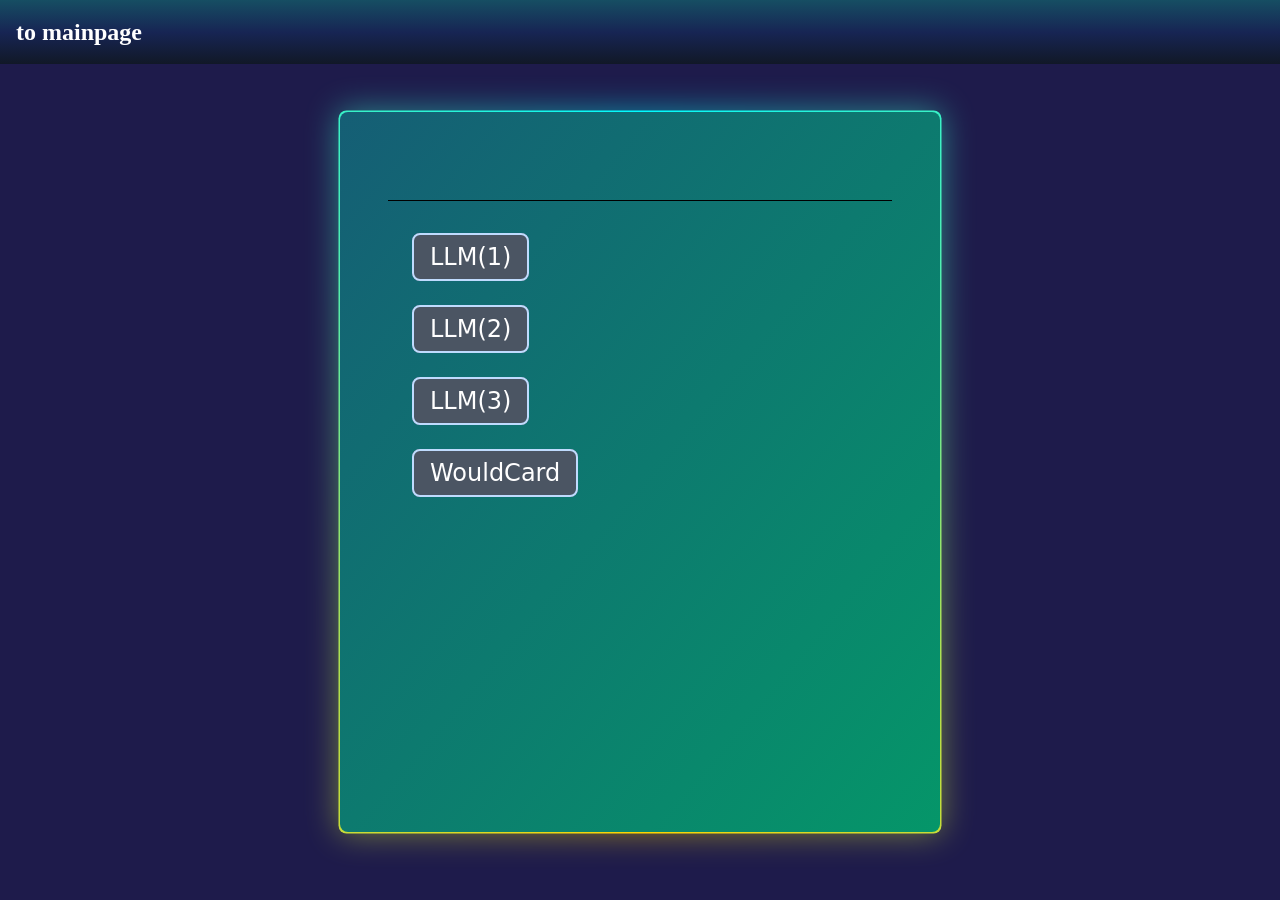
<file: index.html>
<!doctype html><html lang="en"><head><meta charset="UTF-8"/><meta name="googlebot" content="noindex"><meta name="viewport" content="width=device-width,initial-scale=1,user-scalable=no"><link rel="manifest" href="/manifest.json"/><title>DEMO</title><meta name="theme-color" content="#333399"/><title>DEMO</title><script defer="defer" src="/static/js/main.f8855bf6.js"></script><link href="/static/css/main.f44175b6.css" rel="stylesheet"></head><body><noscript>You need to enable JavaScript to run this app.</noscript><div id="root"></div></body></html>
</file>
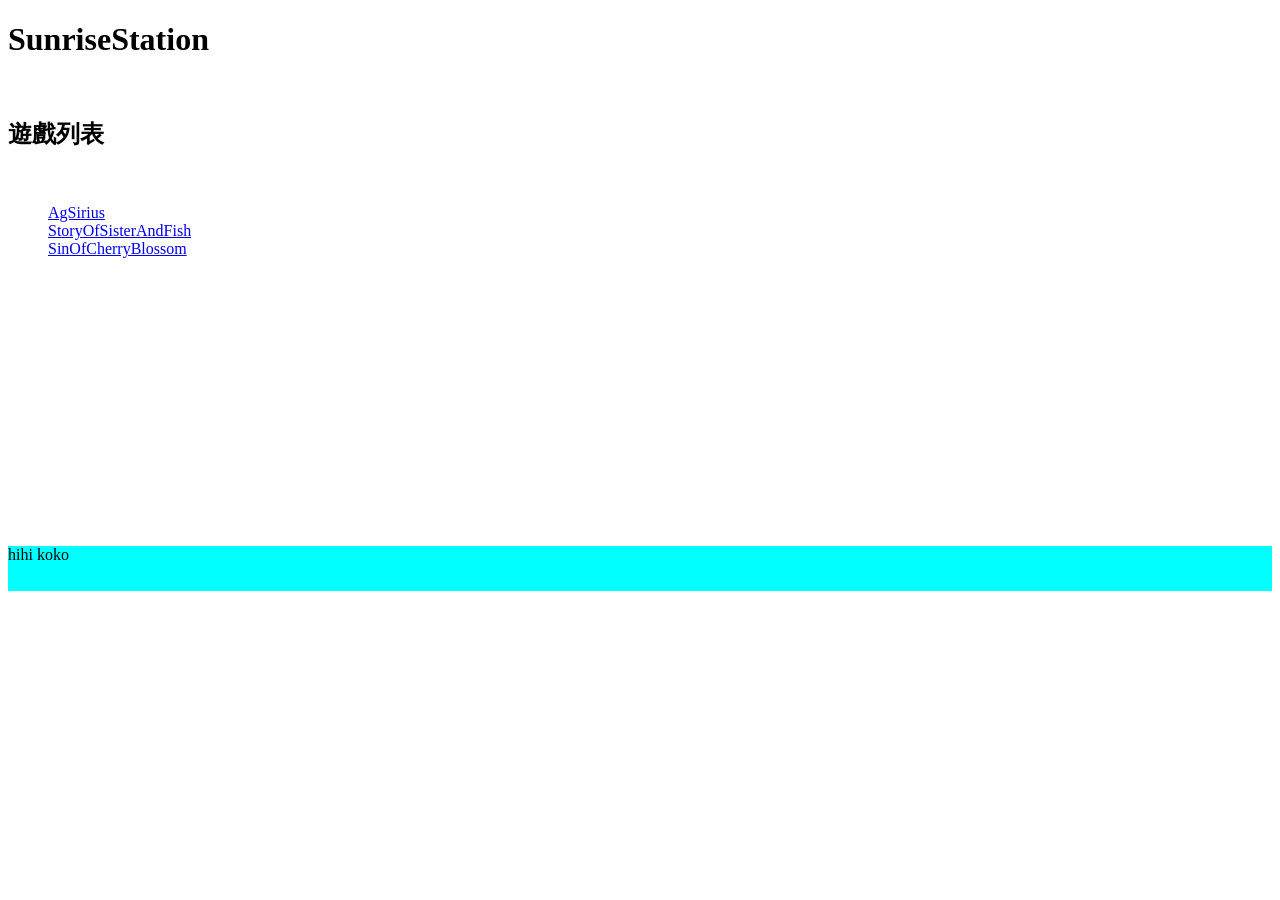
<file: index_old.html>
<!DOCTYPE html>
<html lang="en">
  <head>
    <meta charset="UTF-8">
    <meta name="googlebot" content="noindex"><!--prevent this site show up on google-->
    <meta name="viewport" content="width=device-width,initial-scale=1,user-scalable=no">
    <meta http-equiv="X-UA-Compatible" content="ie=edge">
    
    <title>SunriseStation</title>
    <link rel="icon" href="./img/Ilya.jpg"/>
    <meta name="theme-color" content="#333399"/>

    <link rel="preload" href="./src/style.css" as="style">
    <link rel="stylesheet" href="./src/style.css">
  </head>
  <body>
    <div id="root">
      <!--https://zh-hant.legacy.reactjs.org/docs/add-react-to-a-website.html-->
      <!--div id="root"></div-->
      <div id="header"><h1>SunriseStation</h1><br/></div>
      <div id="main">

        <div id="left-side">
          <h2>遊戲列表</h2><br/>
          <ul>
            <a href="https://SunriseStation.github.io/AgentSirius">AgSirius</a><br/>
            <a href="https://SunriseStation.github.io/StoryOfSisterAndFish">StoryOfSisterAndFish</a><br/>
            <a href="https://SunriseStation.github.io/SinOfCherryBlossom/">SinOfCherryBlossom</a><br/>
          </ul>
          <!-- 注意：在發佈應用程式前，請把「development.js」替換成「production.min.js」。 -->
          <!--script src="https://unpkg.com/react@18/umd/react.development.js" crossorigin></script>
          <script src="https://unpkg.com/react-dom@18/umd/react-dom.development.js" crossorigin></script-->
        
          <!-- 載入我們的 React component。-->
          <!--script src="./js/index.js"></script-->
        </div>
          
        <div id="right-side">
          <div class="embed-hidder">
          <div class="frame-container">
            <iframe src="https://www.youtube-nocookie.com/embed/s7nw8ySOprI?autoplay=0&playlist=s7nw8ySOprI&loop=1&controls=0&disablekb=1"
              title="夜の向日葵" width="560" height="315" frameborder="0" allow="autoplay"
              referrerpolicy="strict-origin-when-cross-origin"></iframe>
          </div>
          </div>
          <div class="embed-hidder">
          <div class="frame-container">
            <iframe src="https://www.youtube-nocookie.com/embed/DlNhPOObCic?autoplay=1&playlist=DlNhPOObCic&loop=1&controls=0&disablekb=1"
              title="エロゲソングonピアノ" width="560" height="315" frameborder="0" allow="autoplay"
              referrerpolicy="strict-origin-when-cross-origin"></iframe>
          </div>
          </div>
        </div>

      </div>
      <div id="footer" style="background-color: aqua; height: 5vh;">
        <div>
          hihi
          koko
        </div>
      </div>
    </div>
  </body>
</html>
</file>
<file: static/css/main.f44175b6.css>
/*
! tailwindcss v3.4.3 | MIT License | https://tailwindcss.com
*/*,:after,:before{border:0 solid #e5e7eb;box-sizing:border-box}:after,:before{--tw-content:""}:host,html{-webkit-text-size-adjust:100%;font-feature-settings:normal;-webkit-tap-highlight-color:transparent;font-family:ui-sans-serif,system-ui,sans-serif,Apple Color Emoji,Segoe UI Emoji,Segoe UI Symbol,Noto Color Emoji;font-variation-settings:normal;line-height:1.5;tab-size:4}body{line-height:inherit;margin:0}hr{border-top-width:1px;color:inherit;height:0}abbr:where([title]){-webkit-text-decoration:underline dotted;text-decoration:underline dotted}h1,h2,h3,h4,h5,h6{font-size:inherit;font-weight:inherit}a{color:inherit;text-decoration:inherit}b,strong{font-weight:bolder}code,kbd,pre,samp{font-feature-settings:normal;font-family:ui-monospace,SFMono-Regular,Menlo,Monaco,Consolas,Liberation Mono,Courier New,monospace;font-size:1em;font-variation-settings:normal}small{font-size:80%}sub,sup{font-size:75%;line-height:0;position:relative;vertical-align:initial}sub{bottom:-.25em}sup{top:-.5em}table{border-collapse:collapse;border-color:inherit;text-indent:0}button,input,optgroup,select,textarea{font-feature-settings:inherit;color:inherit;font-family:inherit;font-size:100%;font-variation-settings:inherit;font-weight:inherit;letter-spacing:inherit;line-height:inherit;margin:0;padding:0}button,select{text-transform:none}button,input:where([type=button]),input:where([type=reset]),input:where([type=submit]){-webkit-appearance:button;background-color:initial;background-image:none}:-moz-focusring{outline:auto}:-moz-ui-invalid{box-shadow:none}progress{vertical-align:initial}::-webkit-inner-spin-button,::-webkit-outer-spin-button{height:auto}[type=search]{-webkit-appearance:textfield;outline-offset:-2px}::-webkit-search-decoration{-webkit-appearance:none}::-webkit-file-upload-button{-webkit-appearance:button;font:inherit}summary{display:list-item}blockquote,dd,dl,figure,h1,h2,h3,h4,h5,h6,hr,p,pre{margin:0}fieldset{margin:0}fieldset,legend{padding:0}menu,ol,ul{list-style:none;margin:0;padding:0}dialog{padding:0}textarea{resize:vertical}input::placeholder,textarea::placeholder{color:#9ca3af;opacity:1}[role=button],button{cursor:pointer}:disabled{cursor:default}audio,canvas,embed,iframe,img,object,svg,video{display:block;vertical-align:middle}img,video{height:auto;max-width:100%}[hidden]{display:none}*,:after,:before{--tw-border-spacing-x:0;--tw-border-spacing-y:0;--tw-translate-x:0;--tw-translate-y:0;--tw-rotate:0;--tw-skew-x:0;--tw-skew-y:0;--tw-scale-x:1;--tw-scale-y:1;--tw-pan-x: ;--tw-pan-y: ;--tw-pinch-zoom: ;--tw-scroll-snap-strictness:proximity;--tw-gradient-from-position: ;--tw-gradient-via-position: ;--tw-gradient-to-position: ;--tw-ordinal: ;--tw-slashed-zero: ;--tw-numeric-figure: ;--tw-numeric-spacing: ;--tw-numeric-fraction: ;--tw-ring-inset: ;--tw-ring-offset-width:0px;--tw-ring-offset-color:#fff;--tw-ring-color:#3b82f680;--tw-ring-offset-shadow:0 0 #0000;--tw-ring-shadow:0 0 #0000;--tw-shadow:0 0 #0000;--tw-shadow-colored:0 0 #0000;--tw-blur: ;--tw-brightness: ;--tw-contrast: ;--tw-grayscale: ;--tw-hue-rotate: ;--tw-invert: ;--tw-saturate: ;--tw-sepia: ;--tw-drop-shadow: ;--tw-backdrop-blur: ;--tw-backdrop-brightness: ;--tw-backdrop-contrast: ;--tw-backdrop-grayscale: ;--tw-backdrop-hue-rotate: ;--tw-backdrop-invert: ;--tw-backdrop-opacity: ;--tw-backdrop-saturate: ;--tw-backdrop-sepia: ;--tw-contain-size: ;--tw-contain-layout: ;--tw-contain-paint: ;--tw-contain-style: }::backdrop{--tw-border-spacing-x:0;--tw-border-spacing-y:0;--tw-translate-x:0;--tw-translate-y:0;--tw-rotate:0;--tw-skew-x:0;--tw-skew-y:0;--tw-scale-x:1;--tw-scale-y:1;--tw-pan-x: ;--tw-pan-y: ;--tw-pinch-zoom: ;--tw-scroll-snap-strictness:proximity;--tw-gradient-from-position: ;--tw-gradient-via-position: ;--tw-gradient-to-position: ;--tw-ordinal: ;--tw-slashed-zero: ;--tw-numeric-figure: ;--tw-numeric-spacing: ;--tw-numeric-fraction: ;--tw-ring-inset: ;--tw-ring-offset-width:0px;--tw-ring-offset-color:#fff;--tw-ring-color:#3b82f680;--tw-ring-offset-shadow:0 0 #0000;--tw-ring-shadow:0 0 #0000;--tw-shadow:0 0 #0000;--tw-shadow-colored:0 0 #0000;--tw-blur: ;--tw-brightness: ;--tw-contrast: ;--tw-grayscale: ;--tw-hue-rotate: ;--tw-invert: ;--tw-saturate: ;--tw-sepia: ;--tw-drop-shadow: ;--tw-backdrop-blur: ;--tw-backdrop-brightness: ;--tw-backdrop-contrast: ;--tw-backdrop-grayscale: ;--tw-backdrop-hue-rotate: ;--tw-backdrop-invert: ;--tw-backdrop-opacity: ;--tw-backdrop-saturate: ;--tw-backdrop-sepia: ;--tw-contain-size: ;--tw-contain-layout: ;--tw-contain-paint: ;--tw-contain-style: }.absolute{position:absolute}.relative{position:relative}.bottom-0{bottom:0}.left-0{left:0}.left-12{left:3rem}.left-2{left:.5rem}.right-0{right:0}.right-12{right:3rem}.right-2{right:.5rem}.top-0{top:0}.mx-2{margin-left:.5rem;margin-right:.5rem}.my-1{margin-bottom:.25rem;margin-top:.25rem}.my-6{margin-bottom:1.5rem;margin-top:1.5rem}.mb-2{margin-bottom:.5rem}.ml-2{margin-left:.5rem}.ml-4{margin-left:1rem}.mr-2{margin-right:.5rem}.mr-4{margin-right:1rem}.mt-10{margin-top:2.5rem}.mt-2{margin-top:.5rem}.mt-32{margin-top:8rem}.mt-4{margin-top:1rem}.mt-8{margin-top:2rem}.mt-\[20\%\]{margin-top:20%}.box-border{box-sizing:border-box}.block{display:block}.flex{display:flex}.inline-flex{display:inline-flex}.h-10{height:2.5rem}.h-4{height:1rem}.h-6{height:1.5rem}.h-8{height:2rem}.h-\[25\%\]{height:25%}.h-\[45\%\]{height:45%}.h-\[55px\]{height:55px}.h-\[60\%\]{height:60%}.h-\[75\%\]{height:75%}.h-full{height:100%}.h-px{height:1px}.max-h-\[80\%\]{max-height:80%}.min-h-\[5\%\]{min-height:5%}.min-h-screen{min-height:100vh}.w-16{width:4rem}.w-4{width:1rem}.w-8{width:2rem}.w-\[2\.5px\]{width:2.5px}.w-\[30\%\]{width:30%}.w-\[45\%\]{width:45%}.w-\[60\%\]{width:60%}.w-\[65\%\]{width:65%}.w-\[80\%\]{width:80%}.w-\[90\%\]{width:90%}.w-\[95\%\]{width:95%}.w-full{width:100%}.flex-auto{flex:1 1 auto}.grow{flex-grow:1}.cursor-pointer{cursor:pointer}.items-center{align-items:center}.justify-end{justify-content:flex-end}.justify-between{justify-content:space-between}.overflow-auto{overflow:auto}.overflow-x-auto{overflow-x:auto}.rounded{border-radius:.25rem}.rounded-full{border-radius:9999px}.rounded-lg{border-radius:.5rem}.rounded-md{border-radius:.375rem}.border{border-width:1px}.border-2{border-width:2px}.border-blue-200{--tw-border-opacity:1;border-color:rgb(191 219 254/var(--tw-border-opacity))}.border-gray-300{--tw-border-opacity:1;border-color:rgb(209 213 219/var(--tw-border-opacity))}.border-slate-100{--tw-border-opacity:1;border-color:rgb(241 245 249/var(--tw-border-opacity))}.border-slate-600{--tw-border-opacity:1;border-color:rgb(71 85 105/var(--tw-border-opacity))}.bg-black{--tw-bg-opacity:1;background-color:rgb(0 0 0/var(--tw-bg-opacity))}.bg-blue-600{--tw-bg-opacity:1;background-color:rgb(37 99 235/var(--tw-bg-opacity))}.bg-gray-300{--tw-bg-opacity:1;background-color:rgb(209 213 219/var(--tw-bg-opacity))}.bg-gray-50{--tw-bg-opacity:1;background-color:rgb(249 250 251/var(--tw-bg-opacity))}.bg-gray-600{--tw-bg-opacity:1;background-color:rgb(75 85 99/var(--tw-bg-opacity))}.bg-indigo-200{--tw-bg-opacity:1;background-color:rgb(199 210 254/var(--tw-bg-opacity))}.bg-indigo-300{--tw-bg-opacity:1;background-color:rgb(165 180 252/var(--tw-bg-opacity))}.bg-indigo-400{--tw-bg-opacity:1;background-color:rgb(129 140 248/var(--tw-bg-opacity))}.bg-indigo-950{--tw-bg-opacity:1;background-color:rgb(30 27 75/var(--tw-bg-opacity))}.bg-red-600{--tw-bg-opacity:1;background-color:rgb(220 38 38/var(--tw-bg-opacity))}.bg-slate-100{--tw-bg-opacity:1;background-color:rgb(241 245 249/var(--tw-bg-opacity))}.bg-slate-200{--tw-bg-opacity:1;background-color:rgb(226 232 240/var(--tw-bg-opacity))}.bg-slate-300{--tw-bg-opacity:1;background-color:rgb(203 213 225/var(--tw-bg-opacity))}.bg-slate-400{--tw-bg-opacity:1;background-color:rgb(148 163 184/var(--tw-bg-opacity))}.bg-slate-900{--tw-bg-opacity:1;background-color:rgb(15 23 42/var(--tw-bg-opacity))}.bg-teal-400{--tw-bg-opacity:1;background-color:rgb(45 212 191/var(--tw-bg-opacity))}.bg-gradient-to-b{background-image:linear-gradient(to bottom,var(--tw-gradient-stops))}.from-cyan-900{--tw-gradient-from:#164e63 var(--tw-gradient-from-position);--tw-gradient-to:#164e6300 var(--tw-gradient-to-position);--tw-gradient-stops:var(--tw-gradient-from),var(--tw-gradient-to)}.to-gray-900{--tw-gradient-to:#111827 var(--tw-gradient-to-position)}.fill-current{fill:currentColor}.p-0{padding:0}.p-2{padding:.5rem}.p-2\.5{padding:.625rem}.px-2{padding-left:.5rem;padding-right:.5rem}.px-4{padding-left:1rem;padding-right:1rem}.px-6{padding-left:1.5rem;padding-right:1.5rem}.py-1{padding-bottom:.25rem;padding-top:.25rem}.py-2{padding-bottom:.5rem;padding-top:.5rem}.py-4{padding-bottom:1rem;padding-top:1rem}.pb-16{padding-bottom:4rem}.pt-16{padding-top:4rem}.pt-3{padding-top:.75rem}.pt-6{padding-top:1.5rem}.font-funny{font-family:Comic Sans MS,cursive}.text-2xl{font-size:1.5rem;line-height:2rem}.text-8xl{font-size:6rem;line-height:1}.text-lg{font-size:1.125rem;line-height:1.75rem}.text-sm{font-size:.875rem;line-height:1.25rem}.font-bold{font-weight:700}.text-black{--tw-text-opacity:1;color:rgb(0 0 0/var(--tw-text-opacity))}.text-blue-100{--tw-text-opacity:1;color:rgb(219 234 254/var(--tw-text-opacity))}.text-blue-600{--tw-text-opacity:1;color:rgb(37 99 235/var(--tw-text-opacity))}.text-gray-800{--tw-text-opacity:1;color:rgb(31 41 55/var(--tw-text-opacity))}.text-gray-900{--tw-text-opacity:1;color:rgb(17 24 39/var(--tw-text-opacity))}.text-red-600{--tw-text-opacity:1;color:rgb(220 38 38/var(--tw-text-opacity))}.text-white{--tw-text-opacity:1;color:rgb(255 255 255/var(--tw-text-opacity))}.row-content-box-1{align-items:flex-start;display:flex;justify-content:flex-start}.row-content-box-2{align-items:flex-start;display:flex;justify-content:center}.row-content-box-3{align-items:flex-start;display:flex;justify-content:flex-end}.row-content-box-4{align-items:center;display:flex;justify-content:flex-start}.row-content-box-5{align-items:center;display:flex;justify-content:center}.row-content-box-6{align-items:center;display:flex;justify-content:flex-end}.row-content-box-7{align-items:flex-end;display:flex;justify-content:flex-start}.row-content-box-8{align-items:flex-end;display:flex;justify-content:center}.row-content-box-9{align-items:flex-end;display:flex;justify-content:flex-end}.col-content-box-1{align-items:flex-start}.col-content-box-1,.col-content-box-2{display:flex;flex-direction:column;justify-content:flex-start}.col-content-box-2{align-items:center}.col-content-box-3{align-items:flex-end;display:flex;flex-direction:column;justify-content:flex-start}.col-content-box-4{align-items:flex-start}.col-content-box-4,.col-content-box-5{display:flex;flex-direction:column;justify-content:center}.col-content-box-5{align-items:center}.col-content-box-6{align-items:flex-end;display:flex;flex-direction:column;justify-content:center}.col-content-box-7{align-items:flex-start}.col-content-box-7,.col-content-box-8{display:flex;flex-direction:column;justify-content:flex-end}.col-content-box-8{align-items:center}.col-content-box-9{align-items:flex-end;display:flex;flex-direction:column;justify-content:flex-end}#header{--tw-gradient-from:#164e63 var(--tw-gradient-from-position);--tw-gradient-to:#164e6300 var(--tw-gradient-to-position);--tw-gradient-stops:var(--tw-gradient-from),var(--tw-gradient-to);--tw-gradient-to:#111827 var(--tw-gradient-to-position);--tw-text-opacity:1;--tw-gradient-stops:var(--tw-gradient-from),#172554 var(--tw-gradient-via-position),var(--tw-gradient-to);background-image:linear-gradient(to bottom,var(--tw-gradient-stops));color:rgb(255 255 255/var(--tw-text-opacity));padding:1rem}#header,#main{display:flex;width:100%}#main{align-items:center;flex-direction:column;justify-content:flex-start;margin-top:1.5rem;padding-left:2.5rem;padding-right:2.5rem;z-index:0}#game-aria{--tw-border-opacity:1;--tw-bg-opacity:1;--tw-shadow:0 10px 15px -3px #0000001a,0 4px 6px -4px #0000001a;--tw-shadow-colored:0 10px 15px -3px var(--tw-shadow-color),0 4px 6px -4px var(--tw-shadow-color);background-color:rgb(75 85 99/var(--tw-bg-opacity));border-color:rgb(207 250 254/var(--tw-border-opacity));border-radius:.5rem;border-width:2px;box-shadow:0 0 #0000,0 0 #0000,var(--tw-shadow);box-shadow:var(--tw-ring-offset-shadow,0 0 #0000),var(--tw-ring-shadow,0 0 #0000),var(--tw-shadow);justify-content:center;max-width:56rem;overflow:hidden;width:66.666667%}#game-aria,#left-side{align-items:flex-start;display:flex;margin-top:1.5rem}#left-side{--tw-bg-opacity:1;--tw-gradient-from:#155e75 var(--tw-gradient-from-position);--tw-gradient-to:#155e7500 var(--tw-gradient-to-position);--tw-gradient-stops:var(--tw-gradient-from),var(--tw-gradient-to);--tw-gradient-to:#059669 var(--tw-gradient-to-position);background-color:rgb(16 185 129/var(--tw-bg-opacity));background-image:linear-gradient(to bottom right,var(--tw-gradient-stops));border-radius:.5rem;flex-direction:column;justify-content:flex-start;margin-bottom:1.5rem;min-height:80vh;padding:4rem 3rem;position:relative;width:50%}#left-side:before{--tw-blur:blur(16px);content:var(--tw-content);filter:var(--tw-blur) var(--tw-brightness) var(--tw-contrast) var(--tw-grayscale) var(--tw-hue-rotate) var(--tw-invert) var(--tw-saturate) var(--tw-sepia) var(--tw-drop-shadow);opacity:.5}#left-side:after,#left-side:before{--tw-translate-x:-50%;--tw-translate-y:-50%;--tw-content:"";animation:spin 10s linear infinite;background-image:conic-gradient(from var(--angle),#00fbff,#ffd500,#00fbff);border-radius:.5rem;box-sizing:initial;content:var(--tw-content);height:100%;left:50%;padding:1.5px;position:absolute;top:50%;transform:translate(var(--tw-translate-x),var(--tw-translate-y)) rotate(var(--tw-rotate)) skewX(var(--tw-skew-x)) skewY(var(--tw-skew-y)) scaleX(var(--tw-scale-x)) scaleY(var(--tw-scale-y));width:100%;z-index:-1}#right-side{align-items:flex-start;display:flex;flex-direction:column;justify-content:center;margin-bottom:5rem;margin-left:5rem;margin-top:5rem;position:-webkit-sticky;position:sticky;top:2.5rem;width:16.666667%}#right-side:before{--tw-blur:blur(16px);content:var(--tw-content);filter:var(--tw-blur) var(--tw-brightness) var(--tw-contrast) var(--tw-grayscale) var(--tw-hue-rotate) var(--tw-invert) var(--tw-saturate) var(--tw-sepia) var(--tw-drop-shadow);opacity:.5}#right-side:after,#right-side:before{--tw-translate-x:-50%;--tw-translate-y:-50%;--tw-content:"";animation:spin 10s linear infinite;background-image:conic-gradient(from var(--angle),#00fbff,#ffd500,#00fbff);border-radius:.5rem;box-sizing:initial;content:var(--tw-content);height:100%;left:50%;padding:1.5px;position:absolute;top:50%;transform:translate(var(--tw-translate-x),var(--tw-translate-y)) rotate(var(--tw-rotate)) skewX(var(--tw-skew-x)) skewY(var(--tw-skew-y)) scaleX(var(--tw-scale-x)) scaleY(var(--tw-scale-y));width:100%;z-index:-1}#game-canvas{background-color:#03037a;min-width:320px;width:20%}#cellphone-like{--tw-bg-opacity:1;align-items:center;background-color:rgb(0 0 0/var(--tw-bg-opacity));border-radius:1.5rem;display:flex;flex-direction:column;height:40rem;justify-content:flex-start;margin-bottom:3rem;margin-top:3rem;position:relative;width:25rem}#cellphone-like:before{--tw-blur:blur(16px);content:var(--tw-content);filter:var(--tw-blur) var(--tw-brightness) var(--tw-contrast) var(--tw-grayscale) var(--tw-hue-rotate) var(--tw-invert) var(--tw-saturate) var(--tw-sepia) var(--tw-drop-shadow);opacity:.5}#cellphone-button{--tw-border-opacity:1;--tw-bg-opacity:1;--tw-gradient-from:#000 var(--tw-gradient-from-position);--tw-gradient-to:#0000 var(--tw-gradient-to-position);--tw-gradient-stops:var(--tw-gradient-from),var(--tw-gradient-to);--tw-gradient-to:#475569 var(--tw-gradient-to-position);align-items:center;background-color:rgb(15 23 42/var(--tw-bg-opacity));background-image:linear-gradient(to bottom left,var(--tw-gradient-stops));border-color:rgb(102 102 102/var(--tw-border-opacity));border-radius:9999px;border-width:1px;display:flex;flex-direction:column;height:50px;justify-content:center;position:absolute;top:.75rem;width:50px}@supports (color:rgb(0 0 0/0)){#cellphone-button{--tw-gradient-stops:var(--tw-gradient-from),#1f2937 var(--tw-gradient-via-position),var(--tw-gradient-to)}}#cellphone-like:after,#cellphone-like:before{--tw-translate-x:-50%;--tw-translate-y:-50%;--tw-content:"";animation:spin 10s linear infinite;background-image:conic-gradient(from var(--angle),#00fbff,#ffd500,#00fbff);border-radius:1.5rem;box-sizing:initial;content:var(--tw-content);height:100%;left:50%;padding:1.5px;position:absolute;top:50%;transform:translate(var(--tw-translate-x),var(--tw-translate-y)) rotate(var(--tw-rotate)) skewX(var(--tw-skew-x)) skewY(var(--tw-skew-y)) scaleX(var(--tw-scale-x)) scaleY(var(--tw-scale-y));width:100%;z-index:-1}#footer{--tw-gradient-from:#6b7280 var(--tw-gradient-from-position);--tw-gradient-to:#6b728000 var(--tw-gradient-to-position);--tw-gradient-stops:var(--tw-gradient-from),var(--tw-gradient-to);--tw-gradient-to:#164e63 var(--tw-gradient-to-position);--tw-text-opacity:1;--tw-gradient-stops:var(--tw-gradient-from),#172554 var(--tw-gradient-via-position),var(--tw-gradient-to);background-image:linear-gradient(to bottom,var(--tw-gradient-stops));color:rgb(255 255 255/var(--tw-text-opacity));padding-bottom:.5rem;padding-top:1rem}#footer,.main-container{align-items:center;display:flex;justify-content:center;width:100%}.main-container{flex-direction:column;max-height:80vh}.iframe-game{border-radius:.5rem;height:600px;max-height:100%;width:100%}.button{--tw-bg-opacity:1;--tw-text-opacity:1;align-items:center;background-color:rgb(209 213 219/var(--tw-bg-opacity));border-radius:.25rem;color:rgb(31 41 55/var(--tw-text-opacity));display:inline-flex;font-weight:700;padding:.5rem 1rem}.button:hover{--tw-bg-opacity:1;background-color:rgb(156 163 175/var(--tw-bg-opacity))}@property --angle{syntax:"<angle>";initial-value:0deg;inherits:false}@keyframes spin{0%{--angle:0deg}to{--angle:360deg}}.border-animation{animation:spin 10s linear infinite;background-image:conic-gradient(from var(--angle),#00fbff,#ffd500,#00fbff)}.embed-hidder{--tw-bg-opacity:1;background-color:rgb(75 85 99/var(--tw-bg-opacity));border-radius:.5rem;height:136px;overflow:hidden;width:100%}.youtube-container{height:300%;padding-right:100%;position:relative;top:-100%}.iframe-youtube{height:100%;left:0;position:absolute;top:0;width:100%}.hover\:bg-gray-400:hover{--tw-bg-opacity:1;background-color:rgb(156 163 175/var(--tw-bg-opacity))}.hover\:bg-gray-700:hover{--tw-bg-opacity:1;background-color:rgb(55 65 81/var(--tw-bg-opacity))}.hover\:bg-red-900:hover{--tw-bg-opacity:1;background-color:rgb(127 29 29/var(--tw-bg-opacity))}.hover\:bg-teal-600:hover{--tw-bg-opacity:1;background-color:rgb(13 148 136/var(--tw-bg-opacity))}.focus\:border-blue-500:focus{--tw-border-opacity:1;border-color:rgb(59 130 246/var(--tw-border-opacity))}.focus\:ring-blue-500:focus{--tw-ring-opacity:1;--tw-ring-color:rgb(59 130 246/var(--tw-ring-opacity))}@media (prefers-color-scheme:dark){.dark\:border-gray-600{--tw-border-opacity:1;border-color:rgb(75 85 99/var(--tw-border-opacity))}.dark\:bg-gray-700{--tw-bg-opacity:1;background-color:rgb(55 65 81/var(--tw-bg-opacity))}.dark\:text-white{--tw-text-opacity:1;color:rgb(255 255 255/var(--tw-text-opacity))}.dark\:placeholder-gray-400::placeholder{--tw-placeholder-opacity:1;color:rgb(156 163 175/var(--tw-placeholder-opacity))}.dark\:focus\:border-blue-500:focus{--tw-border-opacity:1;border-color:rgb(59 130 246/var(--tw-border-opacity))}.dark\:focus\:ring-blue-500:focus{--tw-ring-opacity:1;--tw-ring-color:rgb(59 130 246/var(--tw-ring-opacity))}}
/*# sourceMappingURL=main.f44175b6.css.map*/
</file>
<file: src/style.css>
@tailwind base;
@tailwind components;
@tailwind utilities;



/* might be used very often */
.row-content-box-1 {
    @apply flex justify-start items-start;
}
.row-content-box-2 {
    @apply flex justify-center items-start;
}
.row-content-box-3 {
    @apply flex justify-end items-start;
}
.row-content-box-4 {
    @apply flex justify-start items-center;
}
.row-content-box-5 {
    @apply flex justify-center items-center;
}
.row-content-box-6 {
    @apply flex justify-end items-center;
}
.row-content-box-7 {
    @apply flex justify-start items-end;
}
.row-content-box-8 {
    @apply flex justify-center items-end;
}
.row-content-box-9 {
    @apply flex justify-end items-end;
}

.col-content-box-1 {
    @apply flex flex-col justify-start items-start;
}
.col-content-box-2 {
    @apply flex flex-col justify-start items-center;
}
.col-content-box-3 {
    @apply flex flex-col justify-start items-end;
}
.col-content-box-4 {
    @apply flex flex-col justify-center items-start;
}
.col-content-box-5 {
    @apply flex flex-col justify-center items-center;
}
.col-content-box-6 {
    @apply flex flex-col justify-center items-end;
}
.col-content-box-7 {
    @apply flex flex-col justify-end items-start;
}
.col-content-box-8 {
    @apply flex flex-col justify-end items-center;
}
.col-content-box-9 {
    @apply flex flex-col justify-end items-end;
}



/* id */

/*
via-blue-950 to-gray-900 have error in specific env 
https://github.com/tailwindlabs/tailwindcss/issues/8597
*/
#header {
    @apply flex w-full p-4 bg-gradient-to-b from-cyan-900 to-gray-900 text-white;
    --tw-gradient-stops: var(--tw-gradient-from), #172554 var(--tw-gradient-via-position), var(--tw-gradient-to);
}

#main {
    @apply mt-6 w-full px-10 col-content-box-2 z-0;
}

#game-aria {
    @apply mt-6 w-8/12 max-w-4xl bg-gray-600 border-2 border-cyan-100 rounded-lg shadow-lg overflow-hidden row-content-box-2;
}

#left-side {
    /* position, size, element layout */
    @apply relative my-6;
    @apply w-6/12 min-h-[80vh];
    @apply px-12 py-16 col-content-box-1;

    /* colour, appearence */
    @apply bg-gradient-to-br from-cyan-800 to-emerald-600 bg-emerald-500;
    /* @apply border-2 border-cyan-300 shadow-lg shadow-cyan-200; */
    @apply rounded-lg before:blur-lg before:opacity-50;
}

#left-side::before, #left-side::after {
    /* position, size, element layout */
    @apply absolute top-1/2 left-1/2 -translate-x-1/2 -translate-y-1/2;
    @apply w-full h-full;
    @apply content-[""];

    /* colour, appearence */
    @apply p-[1.5px] box-content border-animation;
    @apply z-[-1] rounded-lg;

    /* background-color: rgb(137, 43, 226); */
    /* background-image: conic-gradient(
        rgb(0, 251, 255),
        rgb(255, 213, 0),
        rgb(0, 251, 255)
    ); */
}

#right-side {
    @apply sticky my-20 ml-20 top-10 w-2/12 col-content-box-4;
    @apply before:blur-lg before:opacity-50;
}

#right-side::before, #right-side::after {
    /* position, size, element layout */
    @apply absolute top-1/2 left-1/2 -translate-x-1/2 -translate-y-1/2;
    @apply w-full h-full;
    @apply content-[""];

    /* colour, appearence */
    @apply p-[1.5px] box-content border-animation;
    @apply z-[-1] rounded-lg;
}

#game-canvas {
    width: 20%;
    min-width: 320px;
    background-color: rgb(3, 3, 122);
}


#cellphone-like {
    /* position, size, element layout */
    @apply relative my-12;
    @apply w-[25rem] h-[40rem];
    @apply col-content-box-2;

    /* colour, appearence */
    @apply bg-black;
    @apply rounded-3xl before:blur-lg before:opacity-50;
}

#cellphone-button {
    @apply absolute top-3 w-[50px] h-[50px] col-content-box-5;
    @apply bg-gradient-to-bl from-black to-slate-600 bg-slate-900 rounded-full border border-[#666666];
    --tw-gradient-stops: var(--tw-gradient-from), rgb(31 41 55) var(--tw-gradient-via-position), var(--tw-gradient-to);
}

#cellphone-like::before, #cellphone-like::after {
    /* position, size, element layout */
    @apply absolute top-1/2 left-1/2 -translate-x-1/2 -translate-y-1/2;
    @apply w-full h-full;
    @apply content-[""];

    /* colour, appearence */
    @apply p-[1.5px] box-content border-animation;
    @apply z-[-1] rounded-3xl;
}

#footer {
    @apply flex w-full pt-4 pb-2 bg-gradient-to-b from-gray-500 to-cyan-900 text-white row-content-box-5;
    --tw-gradient-stops: var(--tw-gradient-from), #172554 var(--tw-gradient-via-position), var(--tw-gradient-to);
}


/* class */

.main-container {
    @apply w-full col-content-box-5;
    max-height: 80vh; /* 確保嵌入區域不會超出視窗高度的 80% */
}

.iframe-game {
    @apply w-full rounded-lg;
    height: 600px;
    max-height: 100%; /* 確保 iframe 不會超出容器 */
}

.button {
    @apply bg-gray-300 hover:bg-gray-400 text-gray-800 font-bold py-2 px-4 rounded inline-flex items-center;
}

/* https://www.youtube.com/watch?v=ezP4kbOvs_E */
@property --angle {
    syntax: "<angle>";
    initial-value: 0deg;
    inherits: false;
}
@keyframes spin {
    from {
        --angle: 0deg;
    }
    to {
        --angle: 360deg;
    }
}
.border-animation {
    background-image: conic-gradient(
        from var(--angle),
        rgb(0, 251, 255),
        rgb(255, 213, 0),
        rgb(0, 251, 255)
        /* transparent,
        rgb(132, 0, 255) 50%,
        transparent 51%,
        rgb(132, 0, 255) */
    );
    animation: spin 10s linear infinite;
}

/*
for youtube :)
https://stackoverflow.com/questions/18342536/how-to-hide-the-bar-at-the-top-of-youtube-even-when-mouse-hovers-over-it
*/
.embed-hidder {
    @apply w-full bg-gray-600 rounded-lg overflow-hidden;
    height: 136px;
}

.youtube-container {
    position: relative;
    padding-right: 100%; /* 16:9 */
    height: 300%; /* enlarge beyond browser width */
    top: -100%; /* center */
}

.iframe-youtube {
    @apply w-full h-full;
    position: absolute; 
    top: 0;
    left: 0;
}

/*
frameBorder abandobed
https://stackoverflow.com/questions/3601273/html5-and-frameborder
disable user interact with embed video
https://stackoverflow.com/questions/59415206/disable-play-pause-button-of-a-youtube-video
*/
iframe {
    /* border: none;           frameBorder="0" is abandobed */
    /* pointer-events: none;   disable any user interaction */
}
</file>
